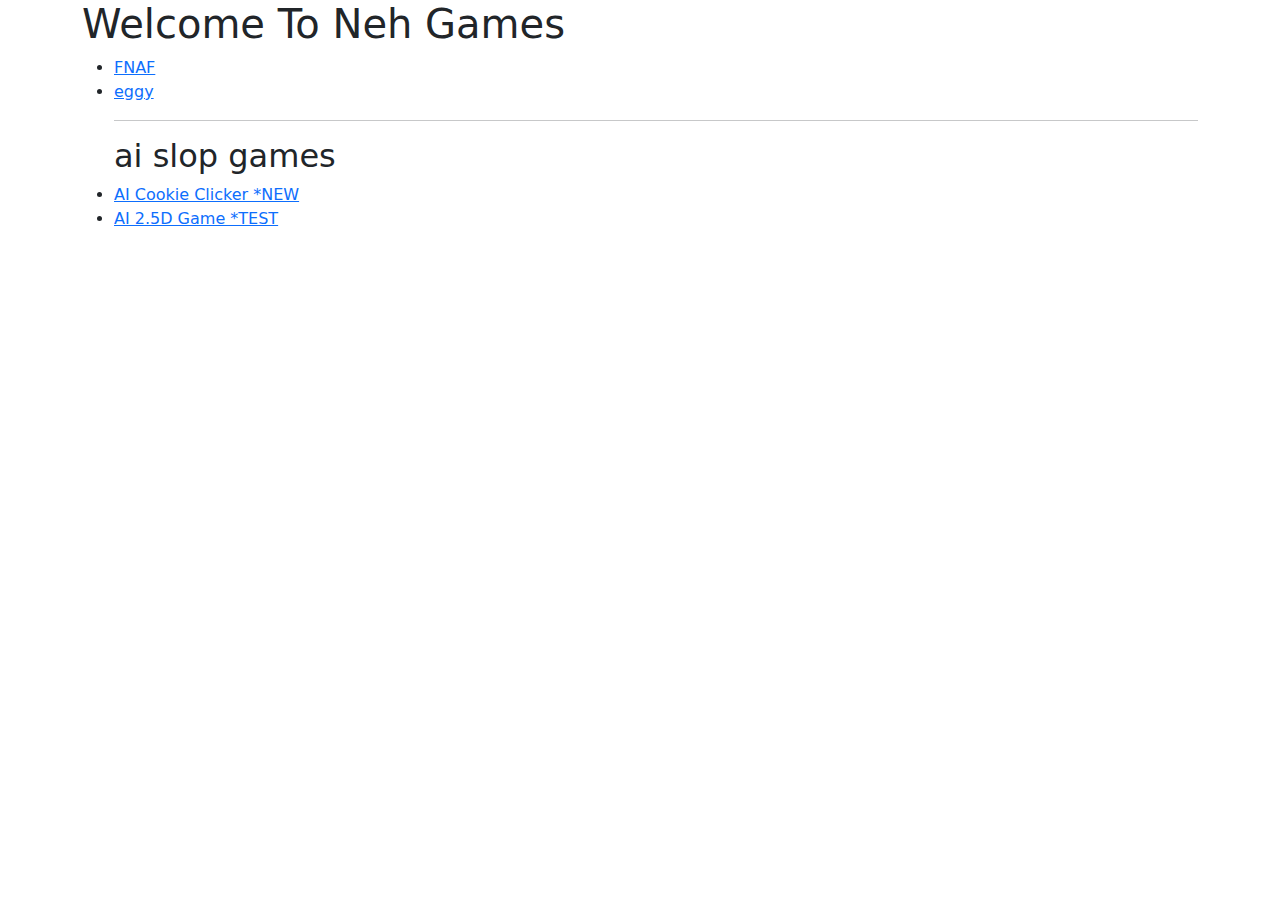
<file: index.html>
<!DOCTYPE html>
<html lang="en">
  <head>
    <meta charset="utf-8">
    <meta name="viewport" content="width=device-width, initial-scale=1">
    <meta name="keywords" content="nehgames, neh games, github, web games"/>
    <meta name="description" content="A Github page where I use pixi js library to create games and then post them here." />
    <title> Neh Games </title>
    <link rel="icon" type="image/png" href="./assets/favicon.ico"/>
    <link rel="stylesheet" href="https://cdn.jsdelivr.net/npm/bootstrap@5.3.3/dist/css/bootstrap.min.css">
  </head>
  <body>
    <div class="container">
      <h1> Welcome To Neh Games </h1>
      <ul>
        <li> <a href="./fnaf/"> FNAF </a> </li>
        <li> <a href="./eggy/play.html"> eggy </a> </li>
        <hr>
        <h2> ai slop games </h2>
        <li> <a href="./aicookieclicker/"> AI Cookie Clicker *NEW </a> </li>
        <li> <a href="./airaycast/index.html"> AI 2.5D Game *TEST </a> </li>
      </ul>
    </div>
  </body>
</html>
</file>
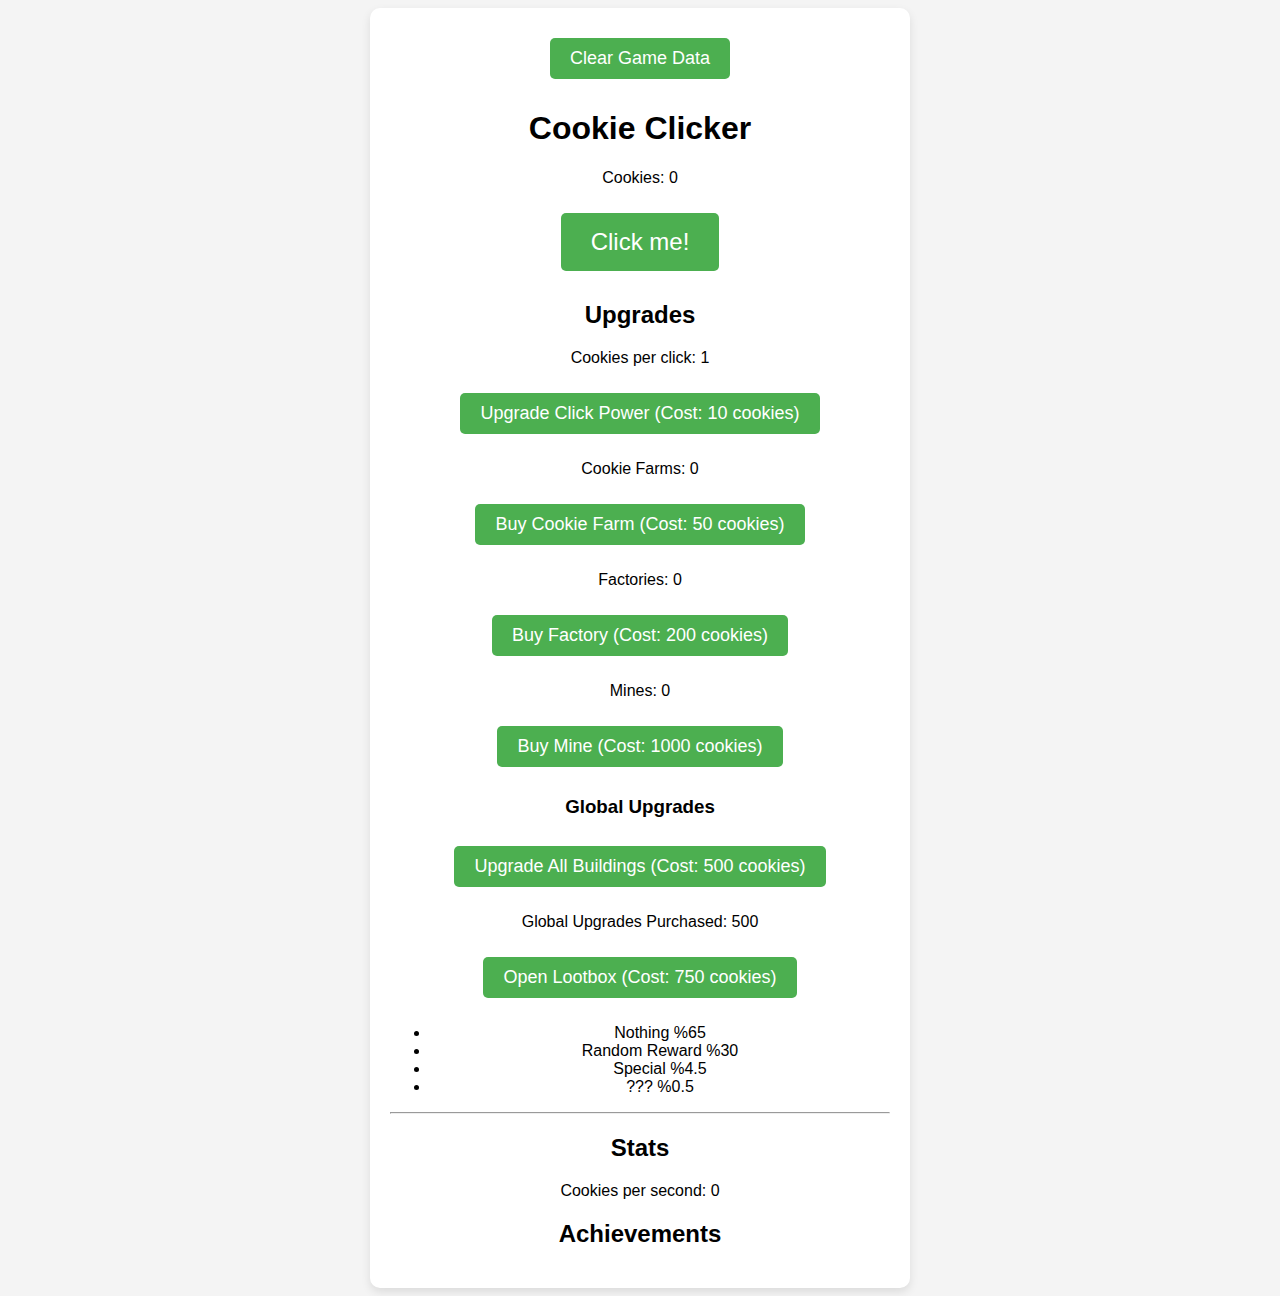
<file: aicookieclicker/index.html>
<!DOCTYPE html>
<html lang="en">
<head>
    <meta charset="UTF-8">
    <meta name="viewport" content="width=device-width, initial-scale=1.0">
    <title>Cookie Clicker</title>
    <link rel="stylesheet" href="style.css">
</head>
<body>
    <div class="game">

        <button id="clear-data-button">Clear Game Data</button>

        <h1>Cookie Clicker</h1>
        <p>Cookies: <span id="cookie-count">0</span></p>
        <button id="click-button">Click me!</button>
        
        <div class="upgrades">
            <h2>Upgrades</h2>
            <p>Cookies per click: <span id="cookies-per-click">1</span></p>
            <button id="upgrade-button">Upgrade Click Power (Cost: 10 cookies)</button>
            
            <p>Cookie Farms: <span id="cookie-farm-count">0</span></p>
            <button id="farm-button">Buy Cookie Farm (Cost: 50 cookies)</button>

            <p>Factories: <span id="factory-count">0</span></p>
            <button id="factory-button">Buy Factory (Cost: 200 cookies)</button>

            <p>Mines: <span id="mine-count">0</span></p>
            <button id="mine-button">Buy Mine (Cost: 1000 cookies)</button>

            <h3>Global Upgrades</h3>
            <button id="global-upgrade-button">Upgrade All Buildings (Cost: 500 cookies)</button>
            <p id="global-upgrade-purchases">Global Upgrades Purchased: 0</p>

            <!-- Lootbox Section -->
            <button id="lootbox-button">Open Lootbox (Cost: 750 cookies)</button>
            <ul>
                <li> Nothing %65 </li>
                <li> Random Reward %30 </li>
                <li> Special %4.5 </li>
                <li> ??? %0.5 </li>
            </ul>
            <!-- Lootbox Result Display -->
            <div id="lootbox-result"></div>

        </div>

        <hr>

        <div class="stats">
            <h2>Stats</h2>
            <p>Cookies per second: <span id="cookies-per-second">0</span></p>
        </div>

        <div class="achievements">
            <h2>Achievements</h2>
            <ul id="achievement-list">
                <!-- Achievements will be listed here -->
            </ul>
        </div>
    </div>

    <script src="script.js"></script>
</body>
</html>
</file>
<file: aicookieclicker/style.css>
body {
    font-family: Arial, sans-serif;
    text-align: center;
    background-color: #f4f4f4;
}

.game {
    max-width: 500px;
    margin: 0 auto;
    padding: 20px;
    background-color: #fff;
    border-radius: 10px;
    box-shadow: 0px 4px 10px rgba(0, 0, 0, 0.1);
}

button {
    padding: 10px 20px;
    font-size: 18px;
    background-color: #4CAF50;
    color: white;
    border: none;
    border-radius: 5px;
    cursor: pointer;
    margin: 10px;
}

button:active {
    background-color: #45a049;
}

.upgrades, .stats, .achievements {
    margin-top: 20px;
}

#achievement-list {
    list-style-type: none;
    padding: 0;
}

.achievement {
    margin: 5px 0;
    background-color: #e3e3e3;
    padding: 10px;
    border-radius: 5px;
    display: inline-block;
}

#click-button {
    font-size: 24px;
    padding: 15px 30px;
}

#click-button.clicked {
    animation: click-animation 0.2s;
}

@keyframes click-animation {
    0% { transform: scale(1); }
    50% { transform: scale(1.1); }
    100% { transform: scale(1); }
}


/* Spinning animation for the lootbox result */
@keyframes spinLootbox {
    0% {
        transform: rotate(0deg);
        opacity: 0;
    }
    25% {
        transform: rotate(90deg);
        opacity: 1;
    }
    50% {
        transform: rotate(180deg);
        opacity: 1;
    }
    75% {
        transform: rotate(270deg);
        opacity: 1;
    }
    100% {
        transform: rotate(360deg);
        opacity: 0;
    }
}

/* Add the spinning class */
.spinning {
    animation: spinLootbox 2s linear infinite;
}
</file>
